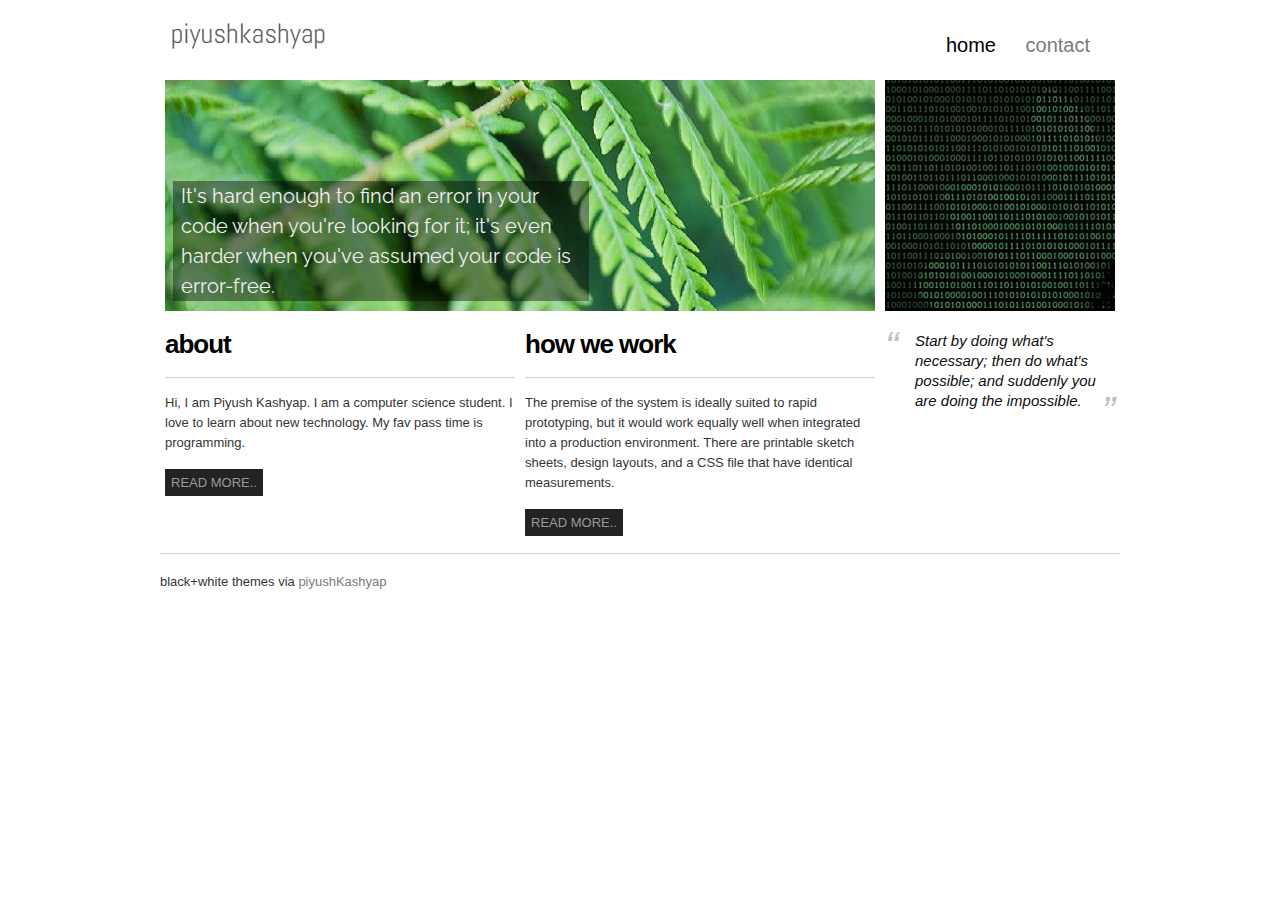
<file: index.html>
<!DOCTYPE HTML>
<html>
<head>
	<meta charset="utf-8">
	<title>Piyush</title>
	<link rel="stylesheet" href="css/reset.css">
	<link rel="stylesheet" href="css/text.css">
	<link rel="stylesheet" href="css/style.css">
	<link rel="stylesheet" href="css/960_24_col.css">
	<link href='https://fonts.googleapis.com/css?family=Raleway' rel='stylesheet' type='text/css'>
</head>
<body>

<div class="container_24">
	<header>
	<h1 class="clearfix"><a href="#">piyush</a></h1>
	<nav>
	<ul>
		<li><a href="#" class="selected">Home</a></li>
		<li><a href="contact.html">Contact</a></li>
	</ul>
	</nav>
	<div class="banner grid_18">
		<h3>It's hard enough to find an error in your code when you're looking for it; it's even harder when you've assumed your code is error-free.</h3>
	</div>
	<div class="grid_6 callout"></div>
	
	</header>
	<div class="main">
		<div class="grid_9">
			<h2>About</h2>
			<p>Hi, I am Piyush Kashyap. I am a computer science student. I love to learn about new technology. My fav pass time is programming.
			</p>
			<p><a href="#" class="button">read more..</a></p>
		</div>
		<div class="grid_9">
			<h2>how we work</h2>
			<p>The premise of the system is ideally suited to rapid prototyping, but it would work equally well when integrated into a production environment. There are printable sketch sheets, design layouts, and a CSS file that have identical measurements.
			</p>
			<p><a href="#" class="button">read more..</a></p>
		</div>
		<div class="grid_6">
			<blockquote>
			<p>Start by doing what's necessary; then do what's possible; and suddenly you are doing the impossible. </p>
			</blockquote>
		</div>
	</div>
	<footer>
		<p>black+white themes via <a href="http://www.google.com">piyushKashyap</a></p>
	</footer>
	
</div><!--- end container --->

</body>
</html>
</file>
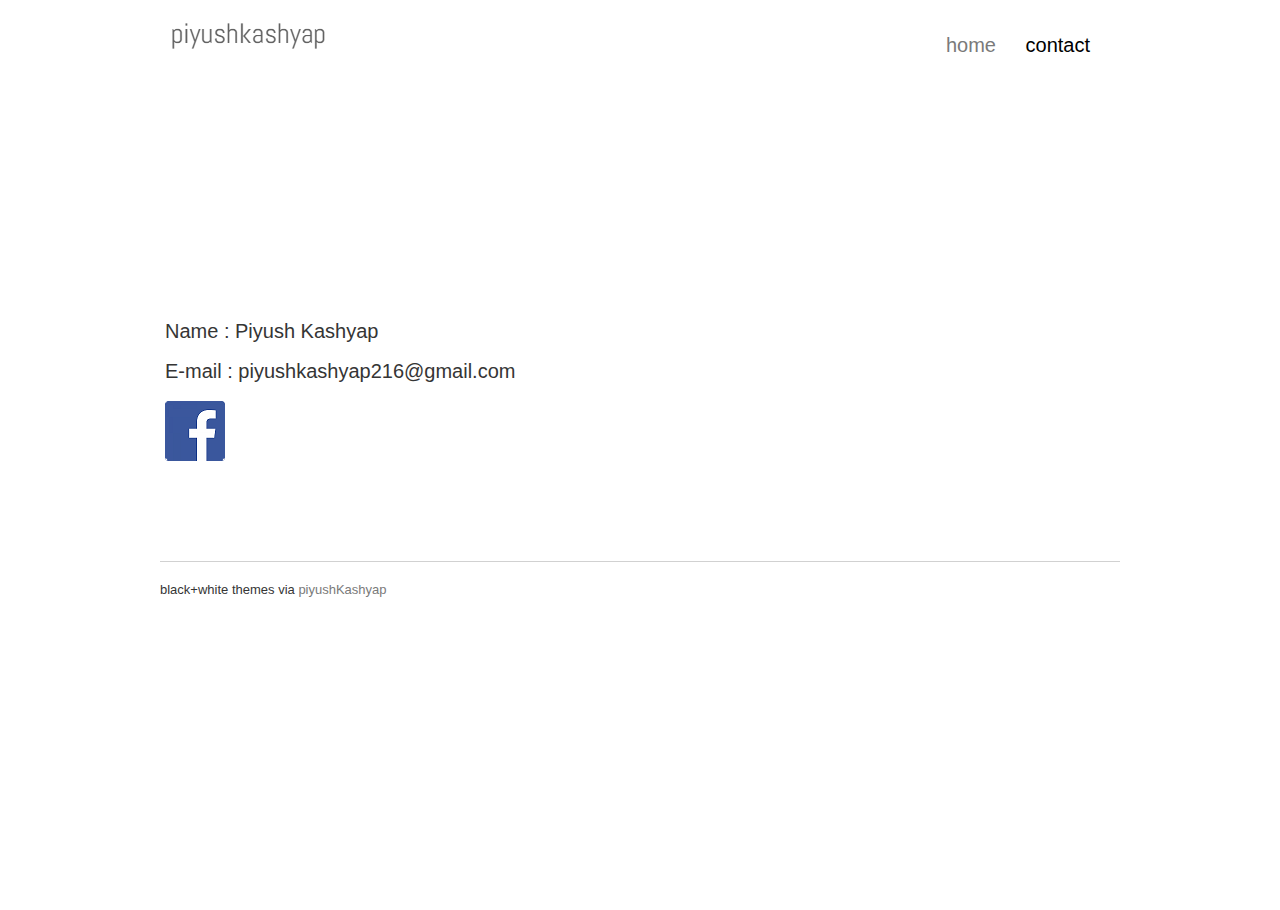
<file: contact.html>
<!DOCTYPE HTML>
<html>
<head>
	<meta charset="utf-8">
	<title>Contact</title>
	<link rel="stylesheet" href="css/reset.css">
	<link rel="stylesheet" href="css/text.css">
	<link rel="stylesheet" href="css/style.css">
	<link rel="stylesheet" href="css/960_24_col.css">
	<link href='https://fonts.googleapis.com/css?family=Raleway' rel='stylesheet' type='text/css'>
</head>
<body>

<div class="container_24">
	<header>
	<h1 class="clearfix"><a href="index.html">piyush</a></h1>
	<nav>
	<ul>
		<li><a href="index.html">Home</a></li>
		<li><a href="#" class="selected">Contact</a></li>
	</ul>
	</nav>
	<div class="map grid_24">
		<iframe src="https://www.google.com/maps/embed?pb=!1m14!1m8!1m3!1d56022.6728351566!2d77.1477178!3d28.6472287!3m2!1i1024!2i768!4f13.1!3m3!1m2!1s0x390d02ec77443acb%3A0xc3e201a78b8d9851!2sPatel+Nagar%2C+New+Delhi%2C+Delhi!5e0!3m2!1sen!2sin!4v1451905026563" width="1000" height="200" frameborder="0" style="border:0" allowfullscreen></iframe>
	</div>
	<div class="info grid_12 ">
		<p>Name : Piyush Kashyap</p>
		<p>E-mail : piyushkashyap216@gmail.com</p>
	</div>


	<div class="fb grid_24 fbButton">
		<a href="https://www.facebook.com/profile.php?id=100000772052397"><img src="img/facebook.png" alt="facebook"></a>
	</div>

	
	<footer>
		<p>black+white themes via <a href="https://www.facebook.com/profile.php?id=100000772052397">piyushKashyap</a></p>
	</footer>
	
</div><!-- end container -->

</body>
</html>
</file>
<file: css/text.css>
/*
  960 Grid System ~ Text CSS.
  Learn more ~ http://960.gs/

  Licensed under GPL and MIT.
*/

/* `Basic HTML
----------------------------------------------------------------------------------------------------*/

body {
  font: 13px/1.5 "Helvetica Neue", Arial, "Liberation Sans", FreeSans, sans-serif;
}

pre,
code {
  font-family: "DejaVu Sans Mono", Menlo, Consolas, monospace;
}

hr {
  border: 0 solid #ccc;
  border-top-width: 1px;
  clear: both;
  height: 0;
}

/* `Headings
----------------------------------------------------------------------------------------------------*/

h1 {
  font-size: 25px;
}

h2 {
  font-size: 23px;
}

h3 {
  font-size: 21px;
}

h4 {
  font-size: 19px;
}

h5 {
  font-size: 17px;
}

h6 {
  font-size: 15px;
}

/* `Spacing
----------------------------------------------------------------------------------------------------*/

ol {
  list-style: decimal;
}

ul {
  list-style: disc;
}

li {
  margin-left: 30px;
}

p,
dl,
hr,
h1,
h2,
h3,
h4,
h5,
h6,
ol,
ul,
pre,
table,
address,
fieldset,
figure {
  margin-bottom: 20px;
}
</file>
<file: css/style.css>
/*

---------banner

*/
.banner{
	background: url(../img/bg.jpg) no-repeat;
	width: 695px;
	height: 231px;
	clear: both;
	position: relative;
}
.banner h3{
	color: #F0F0F0;
	background: rgba(0,0,0,.4);
	font-size: 20px;
	width: 400px;
	font-weight: normal;
	position: absolute;
	bottom: -10px;
	left: 8px;
	padding: 0 8px;
	font-family: 'Raleway', sans-serif;
}

.callout{
	background: url(../img/matrix.jpg);
	height: 231px;

}

/*

-------------Header--------------

*/
header{
	overflow: hidden;
}

header h1{
	
	
	text-indent: -9999px;
	float: left;
	margin-bottom: 0;

	
}
header h1 a{
	background: url(../img/logo.png) no-repeat;
	width: 170px;
	height: 30px;
	float: left;
	margin: 10px 10px 22px;
}
/*

--------nav--------

*/
nav li{
	display: inline;
	
}
nav{
	float: right;
	padding-top: 20px;
	padding-right: 30px;
	font-size: 20px
}
nav a{
	text-transform: lowercase;
}
/*

------------main-----------

*/
.main{
	margin-top: 20px;
}
.main blockquote p:before,
.main blockquote p:after{
	font-size: 40px;
	color: #bfbfbf;
}
.main blockquote p:first-child:before{
	content: '“';
	position: absolute;
	top: 5px;
	left: 0px;
}
.main blockquote p:last-child:after{
	content: '”';
	float: right;
	position: absolute;
	bottom: -10px;
	right: 0;

}
blockquote,blockquote p{
	font-size: 15px;
	line-height: 20px;
	font-style: italic;
	color: #0e0e0e;
}
.main blockquote p{
	padding-left: 30px;
}

/*

------------footer-----------

*/
footer{
	clear: both;
	border-top: 1px solid #d1d1d1;
	padding-top: 18px;
}

/*

------------misc-----------

*/
.container_24{
	margin-top: 10px;
}
a{
	color: #7a7a7a;
	text-decoration: none;

}
a:hover, .selected{
	color: black
}

li{
	margin-left: 24px;
}
.button{
	background: #242324;
	padding: 6px;
	text-transform: uppercase;
	color: #999;
}
.button:hover{
	color: white;
}
p{
	font-size: 13px;
	line-height: 20px;
	color: #353535 
}
h1,h2{
	letter-spacing: -1px;

}
h2{
	font-size: 26px;
	text-transform: lowercase;
	border-bottom: 1px solid #d1d1d1;
	padding-bottom: 20px;
	margin-bottom: 15px;
	line-height: 1em;
}
blockquote{
	position: relative;
}
/*

------contacts page---------

*/
.map{
	margin: auto;
}
.info p{
	font-size: 20px;
}
.info{
	padding-top: 35px;
}
.fbButton
{
	padding-bottom: 100px;
}
/*

-----------about----------------

*/
.container_24{

	margin-top: 10px;
}
</file>
<file: css/960_24_col.css>
body {
  min-width: 960px;
}

/* `Container
----------------------------------------------------------------------------------------------------*/

.container_24 {
  margin-left: auto;
  margin-right: auto;
  width: 960px;
}

/* `Grid >> Global
----------------------------------------------------------------------------------------------------*/

.grid_1,
.grid_2,
.grid_3,
.grid_4,
.grid_5,
.grid_6,
.grid_7,
.grid_8,
.grid_9,
.grid_10,
.grid_11,
.grid_12,
.grid_13,
.grid_14,
.grid_15,
.grid_16,
.grid_17,
.grid_18,
.grid_19,
.grid_20,
.grid_21,
.grid_22,
.grid_23,
.grid_24 {
  display: inline;
  float: left;
  margin-left: 5px;
  margin-right: 5px;
}

.push_1, .pull_1,
.push_2, .pull_2,
.push_3, .pull_3,
.push_4, .pull_4,
.push_5, .pull_5,
.push_6, .pull_6,
.push_7, .pull_7,
.push_8, .pull_8,
.push_9, .pull_9,
.push_10, .pull_10,
.push_11, .pull_11,
.push_12, .pull_12,
.push_13, .pull_13,
.push_14, .pull_14,
.push_15, .pull_15,
.push_16, .pull_16,
.push_17, .pull_17,
.push_18, .pull_18,
.push_19, .pull_19,
.push_20, .pull_20,
.push_21, .pull_21,
.push_22, .pull_22,
.push_23, .pull_23 {
  position: relative;
}

/* `Grid >> Children (Alpha ~ First, Omega ~ Last)
----------------------------------------------------------------------------------------------------*/

.alpha {
  margin-left: 0;
}

.omega {
  margin-right: 0;
}

/* `Grid >> 24 Columns
----------------------------------------------------------------------------------------------------*/

.container_24 .grid_1 {
  width: 30px;
}

.container_24 .grid_2 {
  width: 70px;
}

.container_24 .grid_3 {
  width: 110px;
}

.container_24 .grid_4 {
  width: 150px;
}

.container_24 .grid_5 {
  width: 190px;
}

.container_24 .grid_6 {
  width: 230px;
}

.container_24 .grid_7 {
  width: 270px;
}

.container_24 .grid_8 {
  width: 310px;
}

.container_24 .grid_9 {
  width: 350px;
}

.container_24 .grid_10 {
  width: 390px;
}

.container_24 .grid_11 {
  width: 430px;
}

.container_24 .grid_12 {
  width: 470px;
}

.container_24 .grid_13 {
  width: 510px;
}

.container_24 .grid_14 {
  width: 550px;
}

.container_24 .grid_15 {
  width: 590px;
}

.container_24 .grid_16 {
  width: 630px;
}

.container_24 .grid_17 {
  width: 670px;
}

.container_24 .grid_18 {
  width: 710px;
}

.container_24 .grid_19 {
  width: 750px;
}

.container_24 .grid_20 {
  width: 790px;
}

.container_24 .grid_21 {
  width: 830px;
}

.container_24 .grid_22 {
  width: 870px;
}

.container_24 .grid_23 {
  width: 910px;
}

.container_24 .grid_24 {
  width: 950px;
}

/* `Prefix Extra Space >> 24 Columns
----------------------------------------------------------------------------------------------------*/

.container_24 .prefix_1 {
  padding-left: 40px;
}

.container_24 .prefix_2 {
  padding-left: 80px;
}

.container_24 .prefix_3 {
  padding-left: 120px;
}

.container_24 .prefix_4 {
  padding-left: 160px;
}

.container_24 .prefix_5 {
  padding-left: 200px;
}

.container_24 .prefix_6 {
  padding-left: 240px;
}

.container_24 .prefix_7 {
  padding-left: 280px;
}

.container_24 .prefix_8 {
  padding-left: 320px;
}

.container_24 .prefix_9 {
  padding-left: 360px;
}

.container_24 .prefix_10 {
  padding-left: 400px;
}

.container_24 .prefix_11 {
  padding-left: 440px;
}

.container_24 .prefix_12 {
  padding-left: 480px;
}

.container_24 .prefix_13 {
  padding-left: 520px;
}

.container_24 .prefix_14 {
  padding-left: 560px;
}

.container_24 .prefix_15 {
  padding-left: 600px;
}

.container_24 .prefix_16 {
  padding-left: 640px;
}

.container_24 .prefix_17 {
  padding-left: 680px;
}

.container_24 .prefix_18 {
  padding-left: 720px;
}

.container_24 .prefix_19 {
  padding-left: 760px;
}

.container_24 .prefix_20 {
  padding-left: 800px;
}

.container_24 .prefix_21 {
  padding-left: 840px;
}

.container_24 .prefix_22 {
  padding-left: 880px;
}

.container_24 .prefix_23 {
  padding-left: 920px;
}

/* `Suffix Extra Space >> 24 Columns
----------------------------------------------------------------------------------------------------*/

.container_24 .suffix_1 {
  padding-right: 40px;
}

.container_24 .suffix_2 {
  padding-right: 80px;
}

.container_24 .suffix_3 {
  padding-right: 120px;
}

.container_24 .suffix_4 {
  padding-right: 160px;
}

.container_24 .suffix_5 {
  padding-right: 200px;
}

.container_24 .suffix_6 {
  padding-right: 240px;
}

.container_24 .suffix_7 {
  padding-right: 280px;
}

.container_24 .suffix_8 {
  padding-right: 320px;
}

.container_24 .suffix_9 {
  padding-right: 360px;
}

.container_24 .suffix_10 {
  padding-right: 400px;
}

.container_24 .suffix_11 {
  padding-right: 440px;
}

.container_24 .suffix_12 {
  padding-right: 480px;
}

.container_24 .suffix_13 {
  padding-right: 520px;
}

.container_24 .suffix_14 {
  padding-right: 560px;
}

.container_24 .suffix_15 {
  padding-right: 600px;
}

.container_24 .suffix_16 {
  padding-right: 640px;
}

.container_24 .suffix_17 {
  padding-right: 680px;
}

.container_24 .suffix_18 {
  padding-right: 720px;
}

.container_24 .suffix_19 {
  padding-right: 760px;
}

.container_24 .suffix_20 {
  padding-right: 800px;
}

.container_24 .suffix_21 {
  padding-right: 840px;
}

.container_24 .suffix_22 {
  padding-right: 880px;
}

.container_24 .suffix_23 {
  padding-right: 920px;
}

/* `Push Space >> 24 Columns
----------------------------------------------------------------------------------------------------*/

.container_24 .push_1 {
  left: 40px;
}

.container_24 .push_2 {
  left: 80px;
}

.container_24 .push_3 {
  left: 120px;
}

.container_24 .push_4 {
  left: 160px;
}

.container_24 .push_5 {
  left: 200px;
}

.container_24 .push_6 {
  left: 240px;
}

.container_24 .push_7 {
  left: 280px;
}

.container_24 .push_8 {
  left: 320px;
}

.container_24 .push_9 {
  left: 360px;
}

.container_24 .push_10 {
  left: 400px;
}

.container_24 .push_11 {
  left: 440px;
}

.container_24 .push_12 {
  left: 480px;
}

.container_24 .push_13 {
  left: 520px;
}

.container_24 .push_14 {
  left: 560px;
}

.container_24 .push_15 {
  left: 600px;
}

.container_24 .push_16 {
  left: 640px;
}

.container_24 .push_17 {
  left: 680px;
}

.container_24 .push_18 {
  left: 720px;
}

.container_24 .push_19 {
  left: 760px;
}

.container_24 .push_20 {
  left: 800px;
}

.container_24 .push_21 {
  left: 840px;
}

.container_24 .push_22 {
  left: 880px;
}

.container_24 .push_23 {
  left: 920px;
}

/* `Pull Space >> 24 Columns
----------------------------------------------------------------------------------------------------*/

.container_24 .pull_1 {
  left: -40px;
}

.container_24 .pull_2 {
  left: -80px;
}

.container_24 .pull_3 {
  left: -120px;
}

.container_24 .pull_4 {
  left: -160px;
}

.container_24 .pull_5 {
  left: -200px;
}

.container_24 .pull_6 {
  left: -240px;
}

.container_24 .pull_7 {
  left: -280px;
}

.container_24 .pull_8 {
  left: -320px;
}

.container_24 .pull_9 {
  left: -360px;
}

.container_24 .pull_10 {
  left: -400px;
}

.container_24 .pull_11 {
  left: -440px;
}

.container_24 .pull_12 {
  left: -480px;
}

.container_24 .pull_13 {
  left: -520px;
}

.container_24 .pull_14 {
  left: -560px;
}

.container_24 .pull_15 {
  left: -600px;
}

.container_24 .pull_16 {
  left: -640px;
}

.container_24 .pull_17 {
  left: -680px;
}

.container_24 .pull_18 {
  left: -720px;
}

.container_24 .pull_19 {
  left: -760px;
}

.container_24 .pull_20 {
  left: -800px;
}

.container_24 .pull_21 {
  left: -840px;
}

.container_24 .pull_22 {
  left: -880px;
}

.container_24 .pull_23 {
  left: -920px;
}

/* `Clear Floated Elements
----------------------------------------------------------------------------------------------------*/

/* http://sonspring.com/journal/clearing-floats */

.clear {
  clear: both;
  display: block;
  overflow: hidden;
  visibility: hidden;
  width: 0;
  height: 0;
}

/* http://www.yuiblog.com/blog/2010/09/27/clearfix-reloaded-overflowhidden-demystified */

.clearfix:before,
.clearfix:after,
.container_24:before,
.container_24:after {
  content: '.';
  display: block;
  overflow: hidden;
  visibility: hidden;
  font-size: 0;
  line-height: 0;
  width: 0;
  height: 0;
}

.clearfix:after,
.container_24:after {
  clear: both;
}

/*
  The following zoom:1 rule is specifically for IE6 + IE7.
  Move to separate stylesheet if invalid CSS is a problem.
*/

.clearfix,
.container_24 {
  zoom: 1;
}
</file>
